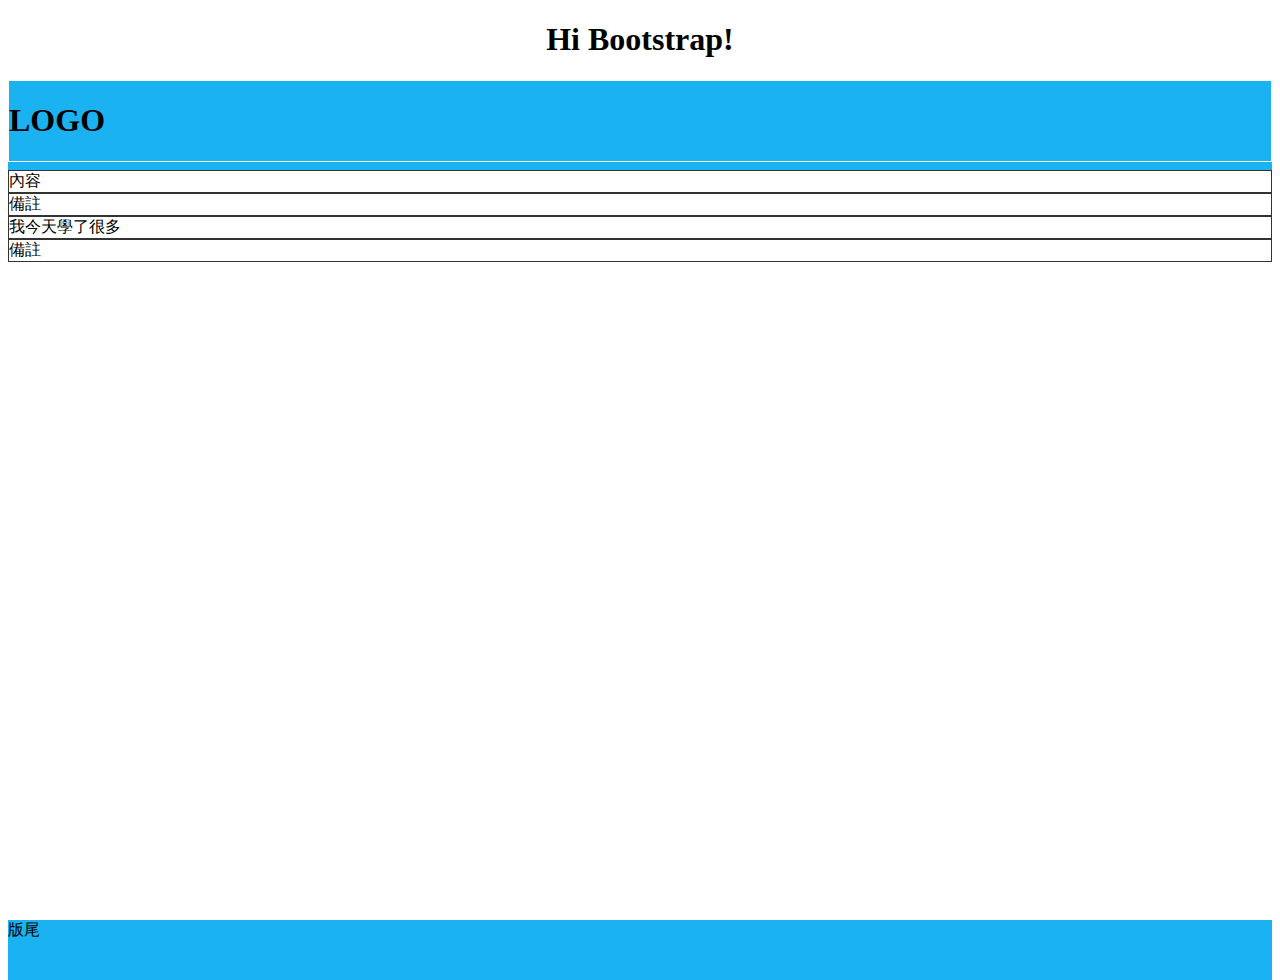
<file: Hello.html>
<!DOCTYPE html>
<html>
    <head>
        <title>Bootstrap Template</title>
        <meta name="viewport" content="width=device-width, initial-scale=1.0">
        <!--Bootstrap css-->
        <link rel="stylesheet" href="https://stackpath.bootstrapcdn.com/bootstrap/4.1.1/css/bootstrap.min.css" integrity="sha384-WskhaSGFgHYWDcbwN70/dfYBj47jz9qbsMId/iRN3ewGhXQFZCSftd1LZCfmhktB" crossorigin="anonymous">
        <style type="text/css">
            #header{height: 90px; background:#1ab2f1;}
            #content-body, #sidebar{border: solid 1px #333;}

            html,
            body{
                height: 100%;
            }

            #warp{
                min-height: 100%;
                height: auto;

                margin: 0 auto -60px;

                padding: 0 10 60px;
            }

            #footer{height: 60px; background: #1ab2f1;}
        </style>
    </head>
    <body>
        <h1 style="text-align: center;">Hi Bootstrap!</h1>

        <div id="warp">
            <div id = "header">
                <div class="container" style="border: solid 1px #fff">
                    <h1>LOGO</h1>
                </div>
            </div>

            <div class="container">
                <div class="row">
                    <div class="col-lg-9" id = "content-body">內容</div>
                    <div class="col-lg-3" id = "content-body">備註</div>
                    <div class="col-lg-9" id = "content-body">我今天學了很多</div>
                    <div class="col-lg-3" id = "content-body">備註</div>
                </div>
            </div>
        </div>
        
        <div id="footer">
            <div class="container">
                版尾
            </div>
        </div>
        

        <script src="https://code.jquery.com/jquery-3.3.1.slim.min.js" integrity="sha384-q8i/X+965DzO0rT7abK41JStQIAqVgRVzpbzo5smXKp4YfRvH+8abtTE1Pi6jizo" crossorigin="anonymous"></script>
        <script src="https://cdnjs.cloudflare.com/ajax/libs/popper.js/1.14.3/umd/popper.min.js" integrity="sha384-ZMP7rVo3mIykV+2+9J3UJ46jBk0WLaUAdn689aCwoqbBJiSnjAK/l8WvCWPIPm49" crossorigin="anonymous"></script>
        <script src="https://stackpath.bootstrapcdn.com/bootstrap/4.1.1/js/bootstrap.min.js" integrity="sha384-smHYKdLADwkXOn1EmN1qk/HfnUcbVRZyYmZ4qpPea6sjB/pTJ0euyQp0Mk8ck+5T" crossorigin="anonymous"></script>
    </body>
</html>
</file>
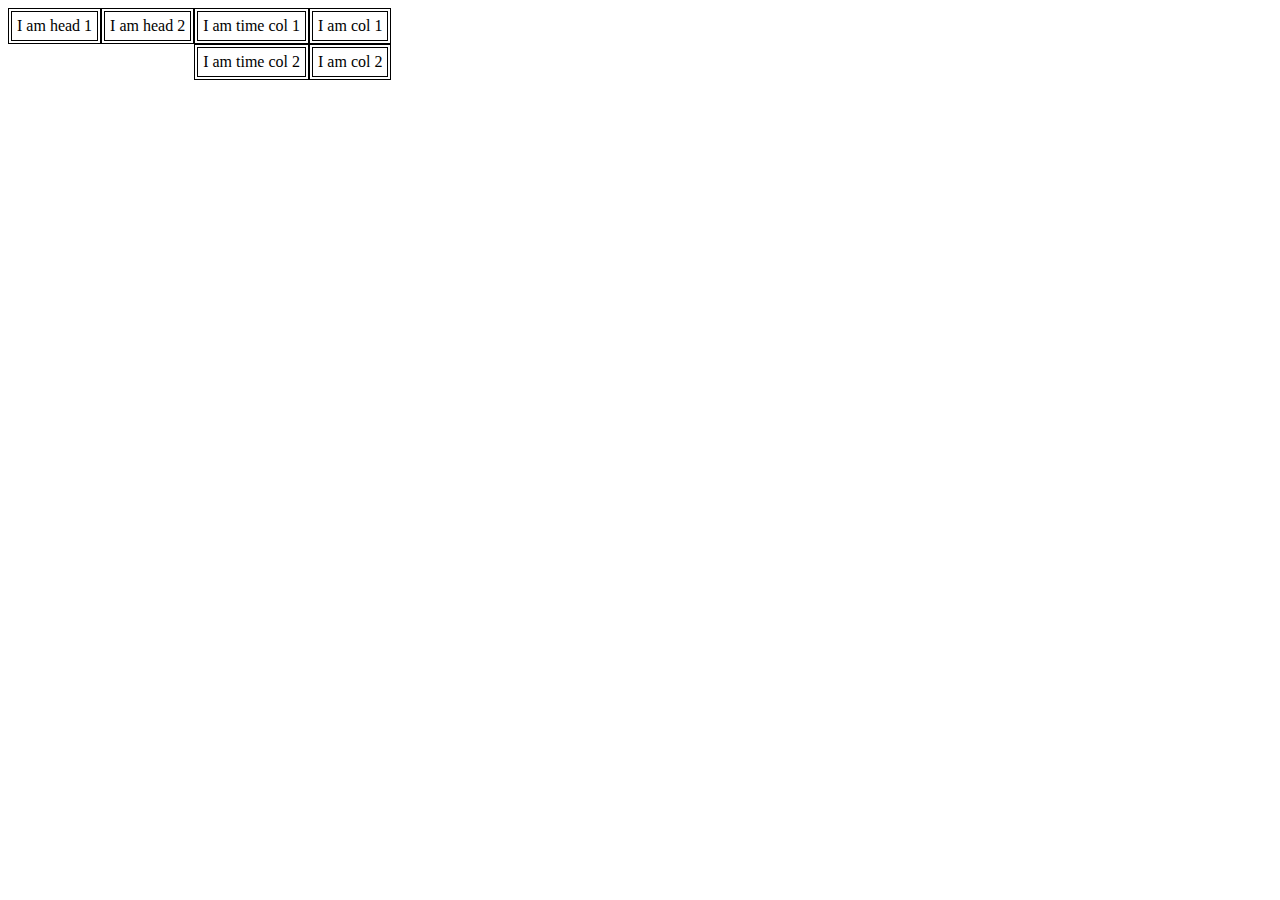
<file: Front End/div_table_test.html>
<html>
    <head>
        <meta charset="utf-8">
    
        <!--Bootstrap css-->
        <link rel="stylesheet" href="https://stackpath.bootstrapcdn.com/bootstrap/4.1.1/css/bootstrap.min.css" integrity="sha384-WskhaSGFgHYWDcbwN70/dfYBj47jz9qbsMId/iRN3ewGhXQFZCSftd1LZCfmhktB" crossorigin="anonymous">
        <script src="https://code.jquery.com/jquery-3.3.1.slim.min.js" integrity="sha384-q8i/X+965DzO0rT7abK41JStQIAqVgRVzpbzo5smXKp4YfRvH+8abtTE1Pi6jizo" crossorigin="anonymous"></script>
        <script src="https://cdnjs.cloudflare.com/ajax/libs/popper.js/1.14.3/umd/popper.min.js" integrity="sha384-ZMP7rVo3mIykV+2+9J3UJ46jBk0WLaUAdn689aCwoqbBJiSnjAK/l8WvCWPIPm49" crossorigin="anonymous"></script>
        <script src="https://stackpath.bootstrapcdn.com/bootstrap/4.1.1/js/bootstrap.min.js" integrity="sha384-smHYKdLADwkXOn1EmN1qk/HfnUcbVRZyYmZ4qpPea6sjB/pTJ0euyQp0Mk8ck+5T" crossorigin="anonymous"></script>
        
        <style>
        .table {
            float: left;
            width: 100%;
        }    
        .table> *{
            display:block;
            width: 100%;
        }
        .table_col{
            border-width:4px;
            border-style:double;
            border-color:black;
            padding:5px;
        }
        .content_col{
            float:left;
            display:inline;
        }
        .top_col{
            float:left;
            display: inline;
        }
        </style>
    </head>
    <body>
        <div class="table">
            <div name="top"> <!-- first row -->
                <div class="top_col table_col">I am head 1</div>
                <div class="top_col table_col">I am head 2</div>
            </div>
            <div>
            </div>
            
            <div name="content">
                <div class="content_col" name="time col" >
                    <div class="table_col">I am time col 1</div>
                    <div class="table_col">I am time col 2</div>
                </div>
                <div class="content_col">
                    <div class="table_col">I am col 1</div>
                    <div class="table_col">I am col 2</div>
                </div>
            </div>

        </div>
    </body>
</html>
</file>
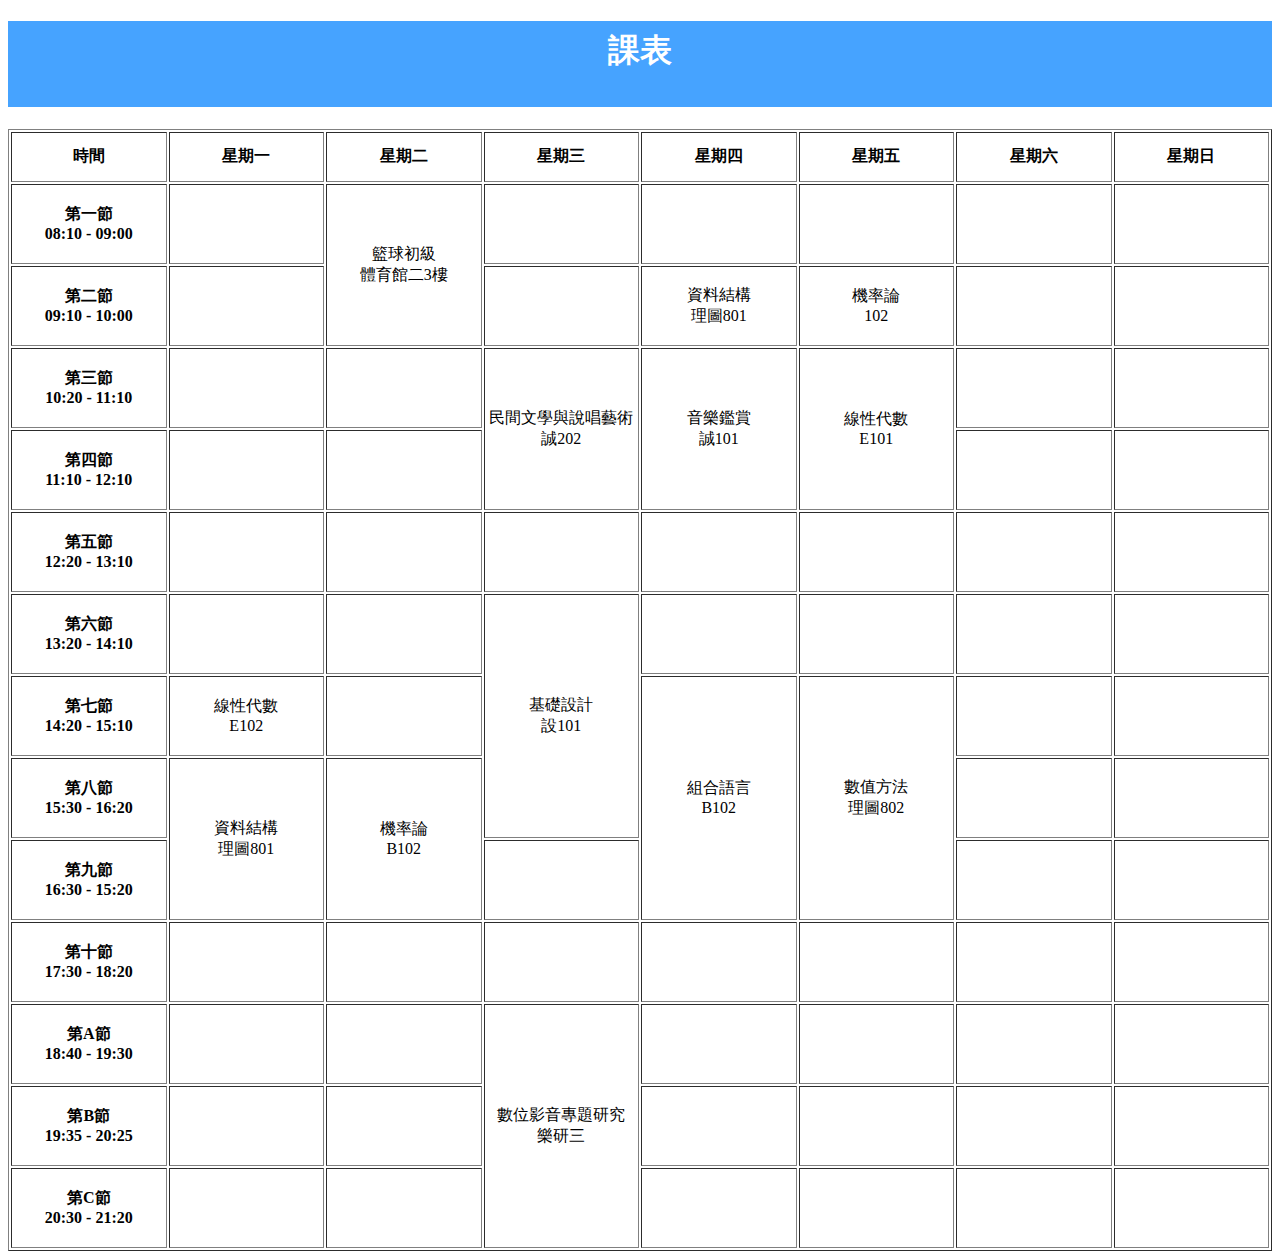
<file: Front End/table.html>
<!DOCTYPE html>
<html>
    <head>
        <meta charset="utf-8">
        <link rel="stylesheet" href="https://stackpath.bootstrapcdn.com/bootstrap/4.1.1/css/bootstrap.min.css" integrity="sha384-WskhaSGFgHYWDcbwN70/dfYBj47jz9qbsMId/iRN3ewGhXQFZCSftd1LZCfmhktB" crossorigin="anonymous">
        <script src="https://code.jquery.com/jquery-3.3.1.slim.min.js" integrity="sha384-q8i/X+965DzO0rT7abK41JStQIAqVgRVzpbzo5smXKp4YfRvH+8abtTE1Pi6jizo" crossorigin="anonymous"></script>
        <script src="https://cdnjs.cloudflare.com/ajax/libs/popper.js/1.14.3/umd/popper.min.js" integrity="sha384-ZMP7rVo3mIykV+2+9J3UJ46jBk0WLaUAdn689aCwoqbBJiSnjAK/l8WvCWPIPm49" crossorigin="anonymous"></script>
        <script src="https://stackpath.bootstrapcdn.com/bootstrap/4.1.1/js/bootstrap.min.js" integrity="sha384-smHYKdLADwkXOn1EmN1qk/HfnUcbVRZyYmZ4qpPea6sjB/pTJ0euyQp0Mk8ck+5T" crossorigin="anonymous"></script>

        <link rel="stylesheet" href="css.css">

        <style>
            #header{
                height: 70px;
                color: white;
                background: #46A3FF;
                text-align: center;
                padding: 8px;
            }
        </style>
    </head>

    <body>
        <h1 id="header">課表</h1>

        <div class="container">
            <table style="width: 100%;" border="1">
                <tr style="height: 50px;">
                    <th class="Schedule_date">時間</th>
                    <th class="Schedule_date">星期一</th>
                    <th class="Schedule_date">星期二</th>
                    <th class="Schedule_date">星期三</th>
                    <th class="Schedule_date">星期四</th>
                    <th class="Schedule_date">星期五</th>
                    <th class="Schedule_date">星期六</th>
                    <th class="Schedule_date">星期日</th>
                </tr>

                <tr style="height: 80px; text-align: center;">
                    <th rowspan="1">
                        第一節<br>
                        08:10 - 09:00
                    </th>

                    <td rowspan="1"></td>
                    <td rowspan="2">
                        籃球初級<br>
                        體育館二3樓
                    </td>
                    <td rowspan="1"></td>
                    <td rowspan="1"></td>
                    <td rowspan="1"></td>
                    <td rowspan="1"></td>
                    <td rowspan="1"></td>
                </tr>

                <tr style="height: 80px; text-align: center;">
                    <th rowspan="1">
                        第二節<br>
                        09:10 - 10:00
                    </th>

                    <td rowspan="1"></td>
                    <td rowspan="1"></td>
                    <td rowspan="1">
                        資料結構<br>
                        理圖801
                    </td>
                    <td rowspan="1">
                        機率論<br>
                        102
                    </td>
                    <td rowspan="1"></td>
                    <td rowspan="1"></td>
                </tr>

                <tr style="height: 80px; text-align: center;">
                    <th rowspan="1">
                        第三節
                        <br>10:20 - 11:10
                    </th>
                    
                    <td rowspan="1"></td>
                    <td rowspan="1"></td>
                    <td rowspan="2">
                        民間文學與說唱藝術
                        <br>誠202
                    </td>
                    <td rowspan="2">
                        音樂鑑賞
                        <br>誠101
                    </td>
                    <td rowspan="2">
                        線性代數
                        <br>E101
                    </td>
                    <td rowspan="1"></td>
                    <td rowspan="1"></td>
                </tr>

                <tr style="height: 80px; text-align: center;">
                    <th rowspan="1">
                        第四節
                        <br>11:10 - 12:10
                    </th>

                    <td rowspan="1"></td>
                    <td rowspan="1"></td>
                    <td rowspan="1"></td>
                    <td rowspan="1"></td>
                </tr>

                <tr style="height: 80px; text-align: center;">
                    <th rowspan="1">
                        第五節
                        <br>12:20 - 13:10
                    </th>

                    <td rowspan="1"></td>
                    <td rowspan="1"></td>
                    <td rowspan="1"></td>
                    <td rowspan="1"></td>
                    <td rowspan="1"></td>
                    <td rowspan="1"></td>
                    <td rowspan="1"></td>
                </tr>

                <tr style="height: 80px; text-align: center;">
                    <th rowspan="1">
                        第六節
                        <br>13:20 - 14:10
                    </th>

                    <td rowspan="1"></td>
                    <td rowspan="1"></td>
                    <td rowspan="3">
                        基礎設計
                        <br>設101
                    </td>
                    <td rowspan="1"></td>
                    <td rowspan="1"></td>
                    <td rowspan="1"></td>
                    <td rowspan="1"></td>
                </tr>

                <tr style="height: 80px; text-align: center;">
                    <th rowspan="1">
                        第七節
                        <br>14:20 - 15:10
                    </th>

                    <td rowspan="1">
                        線性代數
                        <br>E102
                    </td>
                    <td rowspan="1"></td>
                    <td rowspan="3">
                        組合語言
                        <br>B102
                    </td>
                    <td rowspan="3">
                        數值方法
                        <br>理圖802
                    </td>
                    <td rowspan="1"></td>
                    <td rowspan="1"></td>
                </tr>

                <tr style="height: 80px; text-align: center;">
                    <th rowspan="1">
                        第八節
                        <br>15:30 - 16:20
                    </th>

                    <td rowspan="2">
                        資料結構
                        <br>理圖801
                    </td>
                    <td rowspan="2">
                        機率論
                        <br>B102
                    </td>
                    <td rowspan="1"></td>
                    <td rowspan="1"></td>
                </tr>

                <tr style="height: 80px; text-align: center;">
                    <th rowspan="1">
                        第九節
                        <br>16:30 - 15:20
                    </th>

                    <td rowspan="1"></td>
                    <td rowspan="1"></td>
                    <td rowspan="1"></td>
                </tr>

                <tr style="height: 80px; text-align: center;">
                    <th rowspan="1">
                        第十節<br>
                        17:30 - 18:20
                    </th>

                    <td rowspan="1"></td>
                    <td rowspan="1"></td>
                    <td rowspan="1"></td>
                    <td rowspan="1"></td>
                    <td rowspan="1"></td>
                    <td rowspan="1"></td>
                    <td rowspan="1"></td>
                </tr>

                <tr style="height: 80px; text-align: center;">
                    <th rowspan="1">
                        第A節<br>
                        18:40 - 19:30
                    </th>

                    <td rowspan="1"></td>
                    <td rowspan="1"></td>
                    <td rowspan="3">
                        數位影音專題研究<br>
                        樂研三
                    </td>
                    <td rowspan="1"></td>
                    <td rowspan="1"></td>
                    <td rowspan="1"></td>
                    <td rowspan="1"></td>
                </tr>

                <tr style="height: 80px; text-align: center;">
                    <th rowspan="1">
                        第B節<br>
                        19:35 - 20:25
                    </th>

                    <td rowspan="1"></td>
                    <td rowspan="1"></td>
                    <td rowspan="1"></td>
                    <td rowspan="1"></td>
                    <td rowspan="1"></td>
                    <td rowspan="1"></td>
                </tr>

                <tr style="height: 80px; text-align: center;">
                    <th rowspan="1">
                        第C節<br>
                        20:30 - 21:20
                    </th>

                    <td rowspan="1"></td>
                    <td rowspan="1"></td>
                    <td rowspan="1"></td>
                    <td rowspan="1"></td>
                    <td rowspan="1"></td>
                    <td rowspan="1"></td>
                </tr>
            </table>
        </div>
    </body>
</html>
</file>
<file: Front End/css.css>
.Reservation{
    position: relative;
    text-align: center;
    margin: auto 0px;
}

.Reservation_text{
    position: absolute;
    font-weight: bolder;
    text-align: center;
    font-size: 1.6cm;
    color: white;
    top: 120px;
    left: 170px;
    /*-webkit-text-stroke: gray 1px;*/
}

.Office_status{
    text-align: center;
    /*-webkit-text-stroke: grey 1px;*/
    color: gray;
    font-weight: bolder;
    
}

.Space{
    margin: 0px auto;
    width: 100%;
    height: 40px;
    /*border: solid 1px black*/
}

.Form_title{
    /*margin-bottom: 1px;*/
    text-align: left;
}

.Input_wrapper{
    display: flex;
    align-items: center;
    justify-content: center;
    background: #fff;
    border: 1px solid #b1b1b1;
    max-height: 52px;
    position: relative;
    height: 64px;
    text-align: center;
}

.Select_time{
    margin: 5px;
    height: 70%;
}

.Label_text{
    font-size: 30px;
    font-weight: bolder;
}

.Schedule_date{
    text-align: center;
    width: 12.5%;
}
</file>
